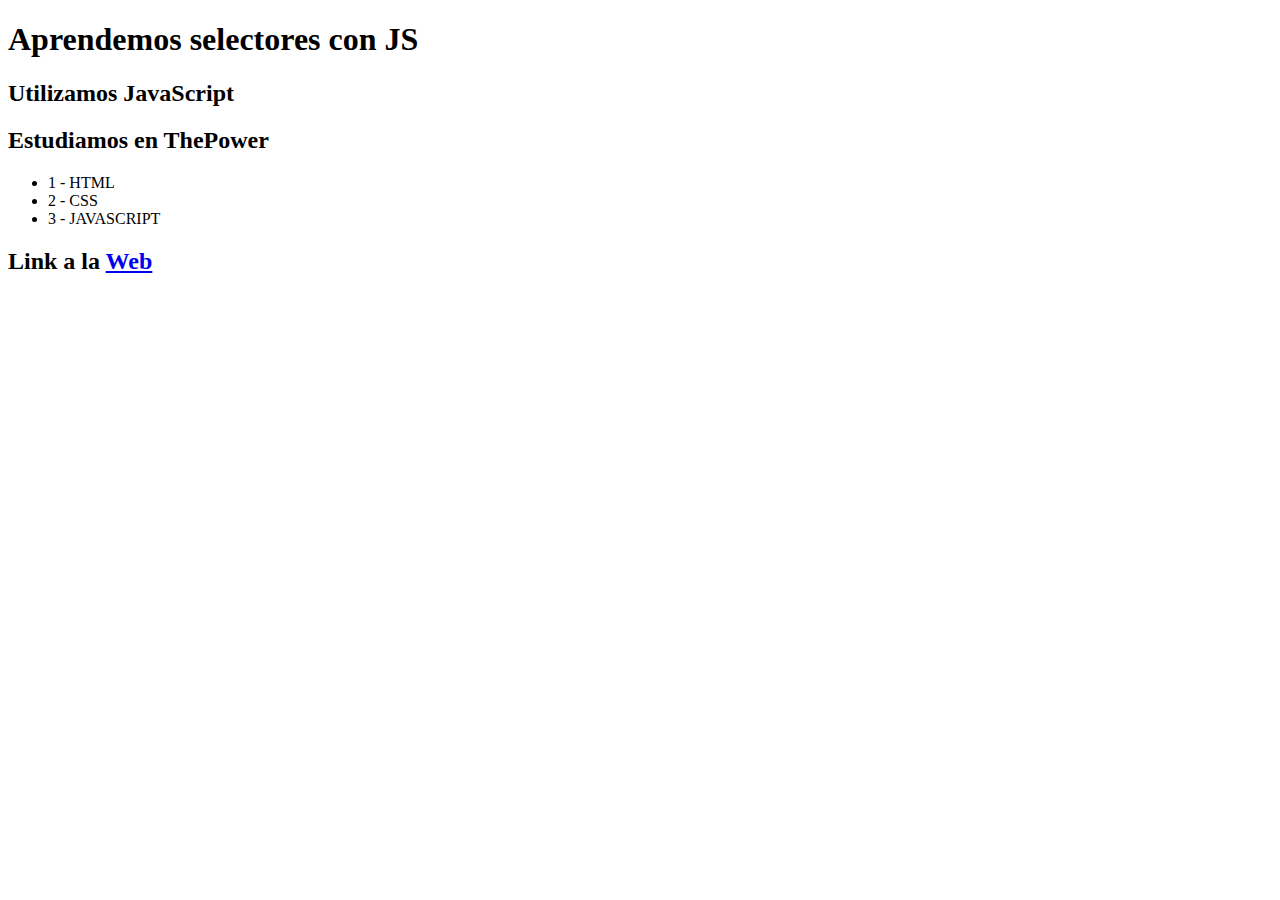
<file: 01-selectores/index.html>
<!DOCTYPE html>
<html lang="en">
<head>
    <meta charset="UTF-8">
    <meta http-equiv="X-UA-Compatible" content="IE=edge">
    <meta name="viewport" content="width=device-width, initial-scale=1.0">
    <title>Selectores</title>
</head>
<body>
    <h1>Aprendemos selectores</h1>

    <h2>Utilizamos JavaScript</h2>
    <h2 id="study">Estudiamos en ThePower</h2>

    <ul>
        <li class="technology">HTML</li>
        <li class="technology">CSS</li>
        <li class="technology">JAVASCRIPT</li>
    </ul>

    <h2 class="title-link">Link a la <a href="">Web</a></h2>

    <script src="./main.js"></script>
    <!-- Al final del body para que se renderize lo primero -->
</body>
</html>
</file>
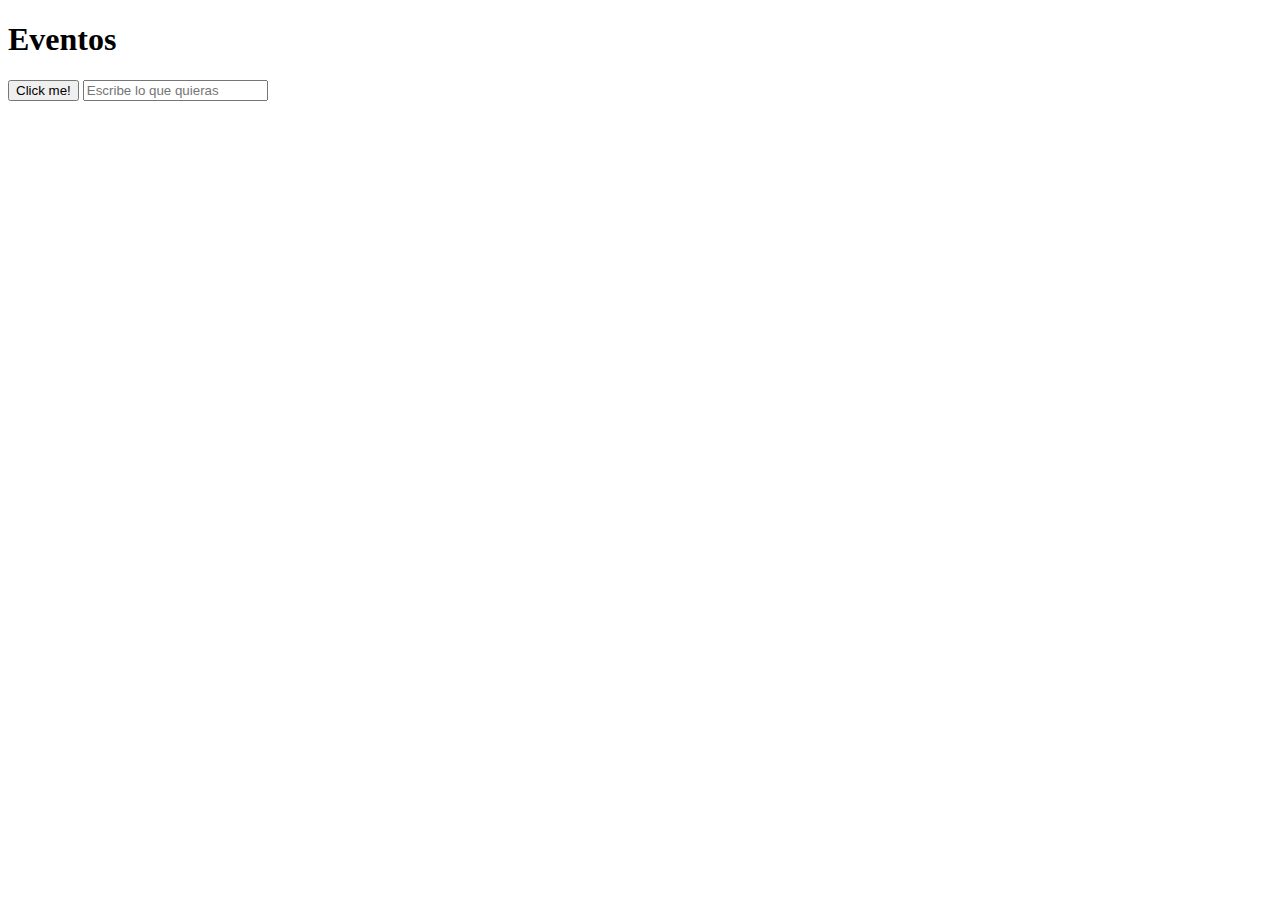
<file: 02-eventos/index.html>
<!DOCTYPE html>
<html lang="en">
<head>
    <meta charset="UTF-8">
    <meta http-equiv="X-UA-Compatible" content="IE=edge">
    <meta name="viewport" content="width=device-width, initial-scale=1.0">
    <title>Eventos</title>
</head>
<body>
    <h1>Eventos</h1>

    <!--<button onclick="onButtonClicked()">Click me!</button>
    Esta función pasada es una forma de incluir funciones,
    pero lo suyo es que estas estén en JavaScript-->
    <button>Click me!</button>
    <!--<input 
    oninput="onInputChanged(this)" 
    type="text" 
    placeholder="Escribe lo que quieras" />
    Aquí igual, ponemos la función en JavaScript
    -->
    <input 
    type="text" 
    placeholder="Escribe lo que quieras" />
    <h3 id="input-text"></h3>
    <script src="./main.js"></script>
</body>
</html>
</file>
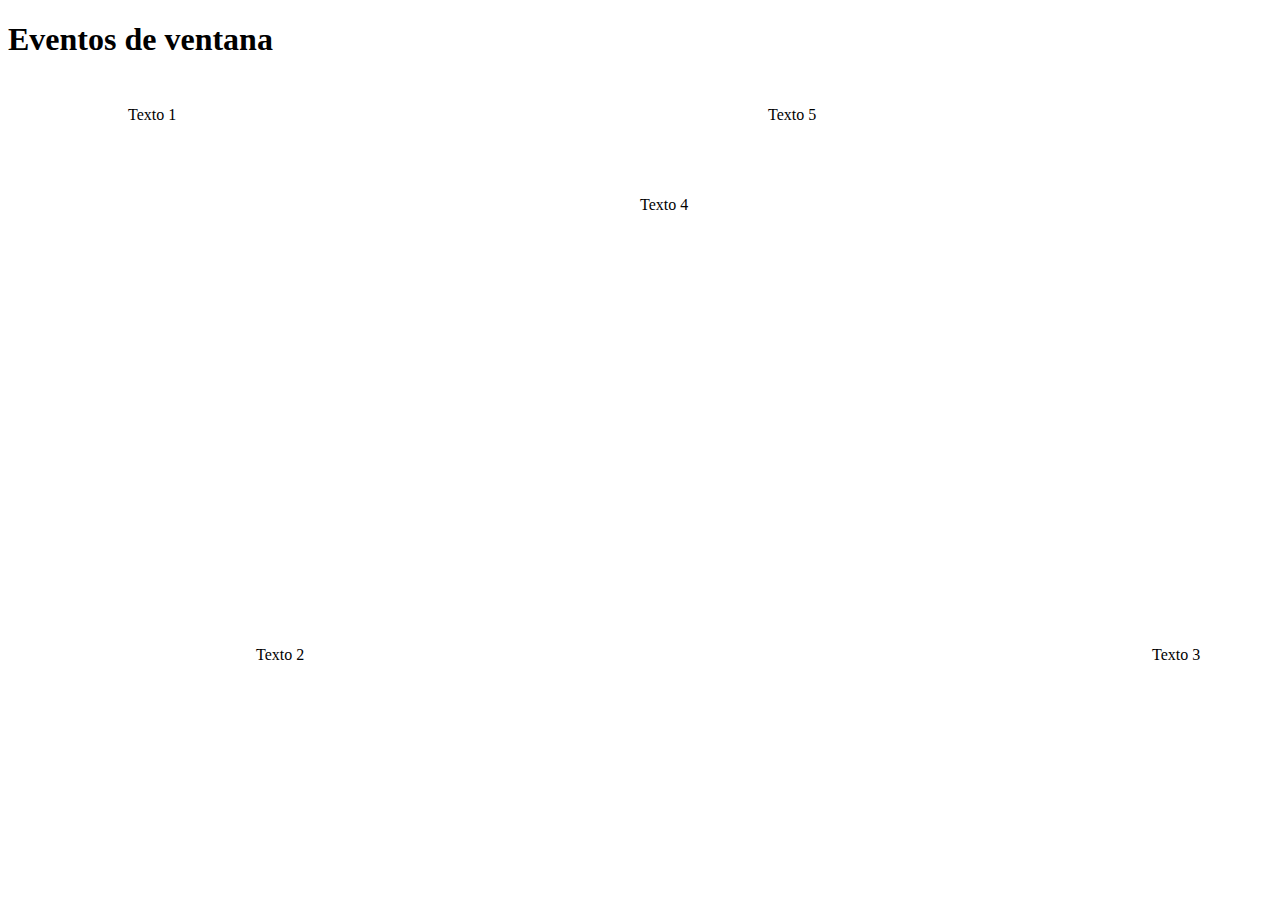
<file: 03-eventos_ventana/index.html>
<!DOCTYPE html>
<html lang="en">
  <head>
    <meta charset="UTF-8" />
    <meta http-equiv="X-UA-Compatible" content="IE=edge" />
    <meta name="viewport" content="width=device-width, initial-scale=1.0" />
    <title>Eventos de ventana</title>
    <link rel="stylesheet" href="./styles.css" />
  </head>

  <body>
    <h1>Eventos de ventana</h1>
    <div class="text-container">
      <p class="text-1">Texto 1</p>
      <p class="text-2">Texto 2</p>
      <p class="text-3">Texto 3</p>
      <p class="text-4">Texto 4</p>
      <p class="text-5">Texto 5</p>
    </div>

    <button id="complete-game">Completar el juego!</button>

    <script src="./main.js"></script>
  </body>
</html>
</file>
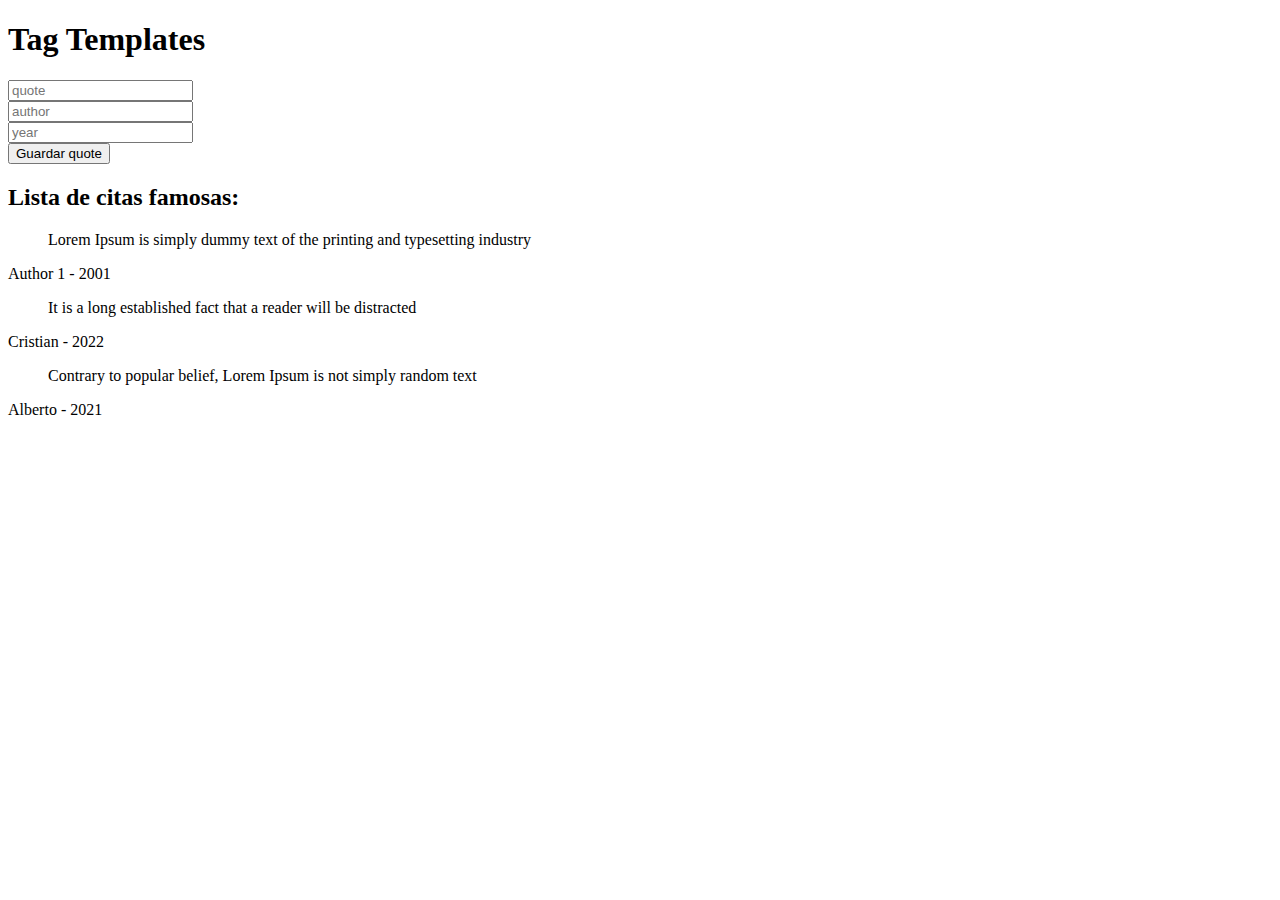
<file: 05-tag-templetes/index.html>
<!DOCTYPE html>
<html lang="en">
<head>
    <meta charset="UTF-8">
    <meta http-equiv="X-UA-Compatible" content="IE=edge">
    <meta name="viewport" content="width=device-width, initial-scale=1.0">
    <title>Tag Templates</title>
</head>
<body>
    <h1>Tag Templates</h1>

    <form id="quote-form">
        <input type="text" placeholder="quote" name="quote">
        <br />
        <input type="text" placeholder="author" name="author">
        <br />
        <input type="number" placeholder="year" name="year">
        <br />

        <button type="submit">Guardar quote</button>
    </form>

    <h2>Lista de citas famosas:</h2>

    <div id="quotes-list">
        <!-- <div class="quote-block">
            <blockquote> This is a quote</blockquote>
            <p>The name - 2022</p>
        </div> -->
    </div>
    
    <script src="./main.js"></script>
</body>
</html>
</file>
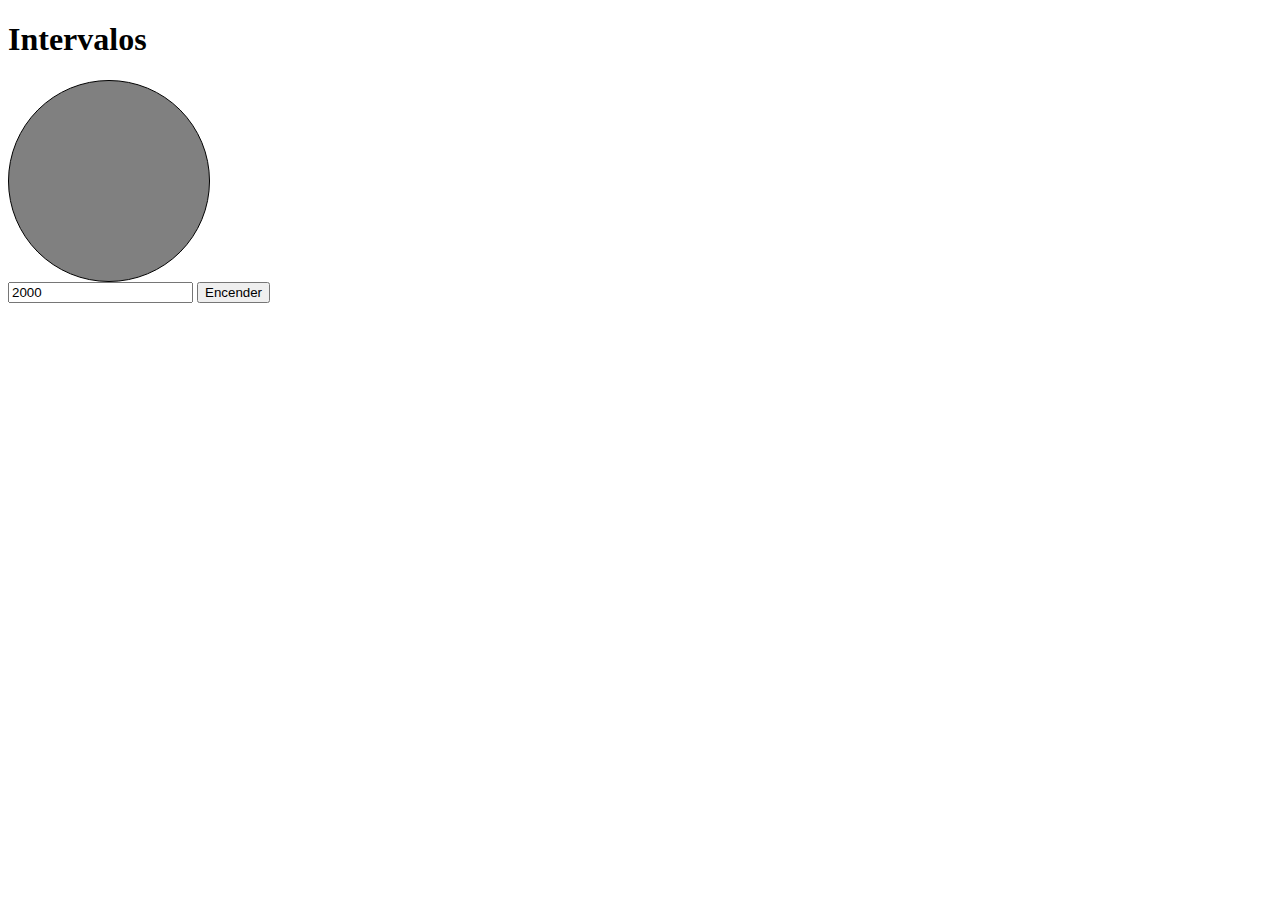
<file: 06-intervalos/index.html>
<!DOCTYPE html>
<html lang="en">
  <head>
    <meta charset="UTF-8" />
    <meta http-equiv="X-UA-Compatible" content="IE=edge" />
    <meta name="viewport" content="width=device-width, initial-scale=1.0" />
    <title>Intervalos</title>
    <link rel="stylesheet" href="./styles.css">
  </head>
  <body>
    <h1>Intervalos</h1>

    <div>
      <div id="lightbulb" class="off"></div>

      <input id="timer" type="number"/>
      <button id="toggle">Encender</button>
    </div>

    <script src="./interval.js"></script>
    <script src="./timeout.js"></script>
  </body>
</html>
</file>
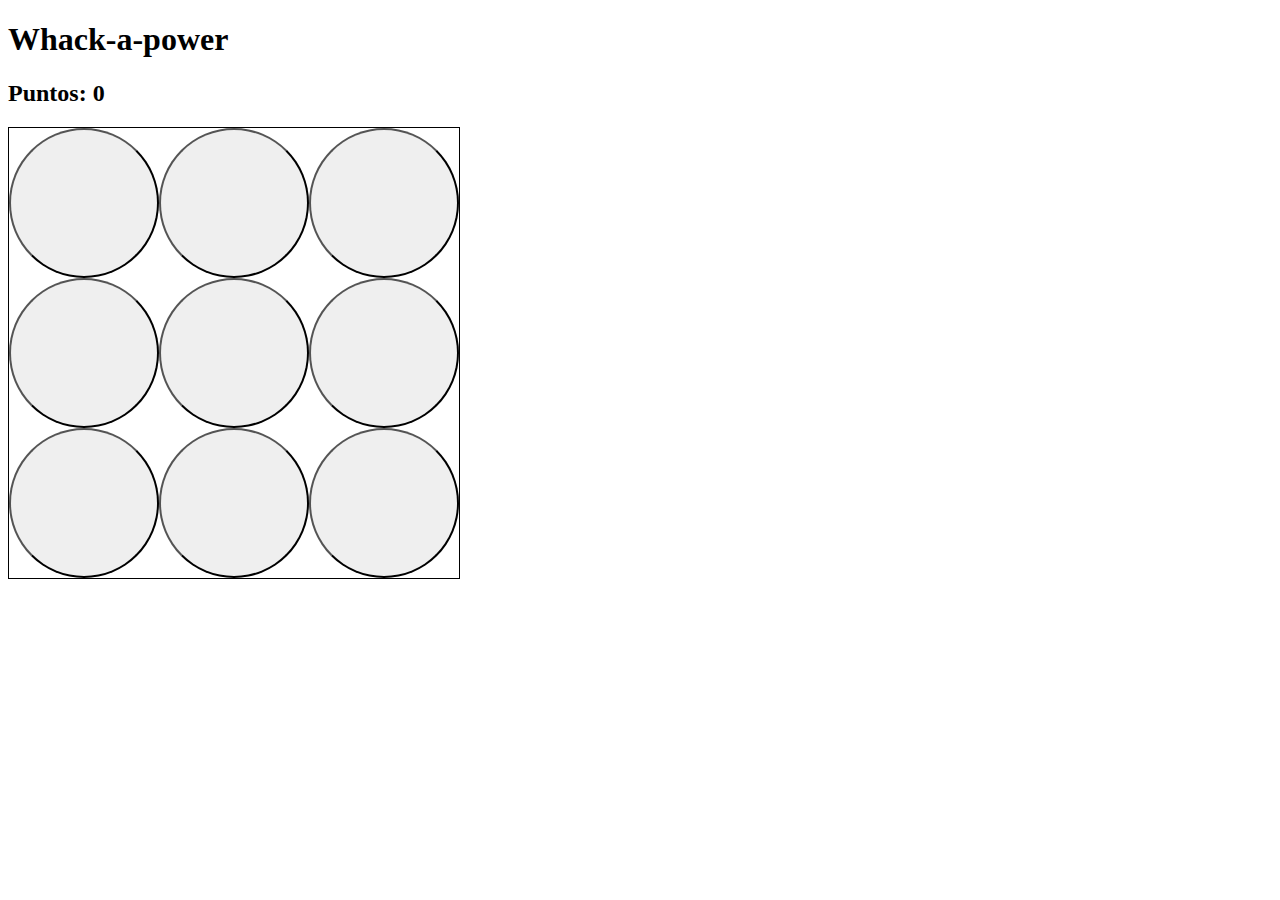
<file: 07-whack-a-power/index.html>
<!DOCTYPE html>
<html lang="en">
  <head>
    <meta charset="UTF-8" />
    <meta http-equiv="X-UA-Compatible" content="IE=edge" />
    <meta name="viewport" content="width=device-width, initial-scale=1.0" />
    <title>Whack-a-power</title>
    <link rel="stylesheet" href="./styles.css">
  </head>
  <body>
    <h1>Whack-a-power</h1>
    <h2>Puntos: 
        <span id="points">0</span> 
    </h2>

    <div id="game-board">
      <button class="game-button">
        <span>🧌</span>
      </button>
      <button class="game-button">
        <span>🧌</span>
      </button>
      <button class="game-button">
        <span>🧌</span>
      </button>
      <button class="game-button">
        <span>🧌</span>
      </button>
      <button class="game-button">
        <span>🧌</span>
      </button>
      <button class="game-button">
        <span>🧌</span>
      </button>
      <button class="game-button">
        <span>🧌</span>
      </button>
      <button class="game-button">
        <span>🧌</span>
      </button>
      <button class="game-button">
        <span>🧌</span>
      </button>
    </div>

    <script src="./main.js"></script>
  </body>
</html>
</file>
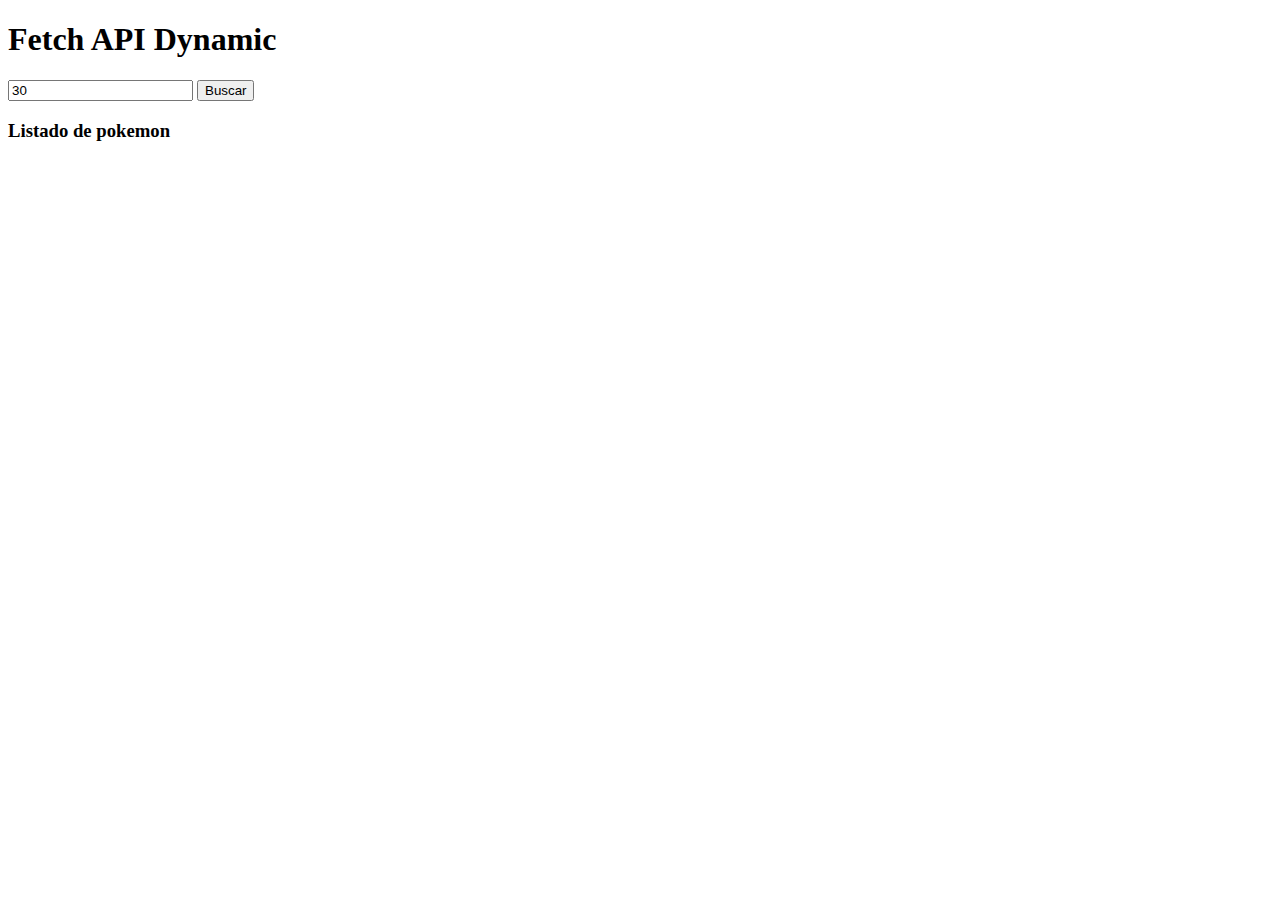
<file: 09-fetch_apis_dinamica/index.html>
<!DOCTYPE html>
<html lang="en">
<head>
    <meta charset="UTF-8">
    <meta http-equiv="X-UA-Compatible" content="IE=edge">
    <meta name="viewport" content="width=device-width, initial-scale=1.0">
    <title>Fetch API Dynamic</title>
</head>
<body>
    <h1>Fetch API Dynamic</h1>

    <input type="number" id="pokemon-search">
    <button type="button" id="search-button">Buscar</button>

    <div id="pokemon-container">
        <h3>Listado de pokemon</h3>
    </div>

    <script src="./main.js"></script>
</body>
</html>
</file>
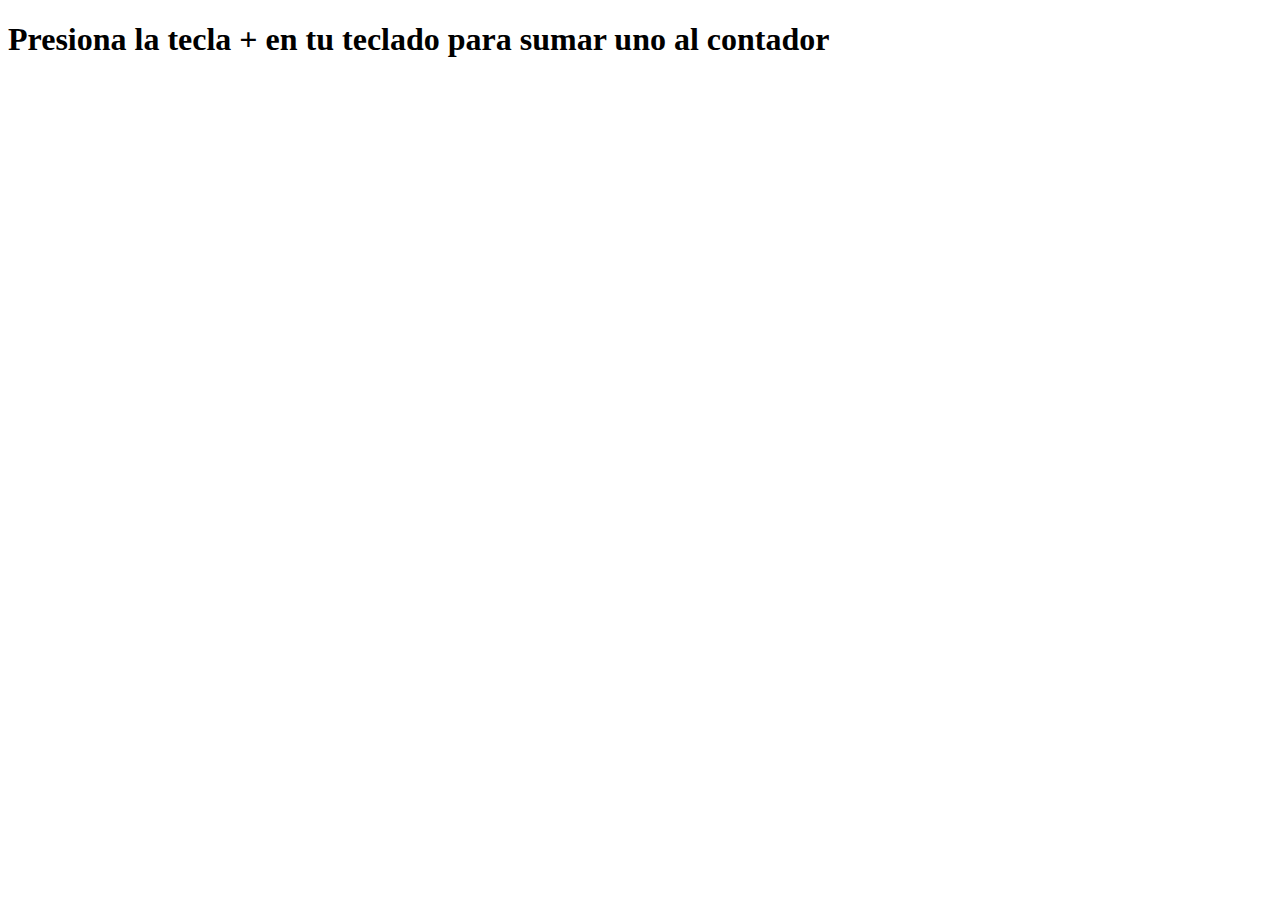
<file: prueba/index.html>
<!DOCTYPE html>
<html lang="en">
  <head>
    <meta charset="UTF-8" />
    <meta http-equiv="X-UA-Compatible" content="IE=edge" />
    <meta name="viewport" content="width=device-width, initial-scale=1.0" />
    <title>Prueba addEventListener con keyDown event</title>
  </head>
  <body>
    <h1>Presiona la tecla + en tu teclado para sumar uno al contador</h1>
    <h2 id="count"></h2>

    <script src="./main.js"></script>
  </body>
</html>
</file>
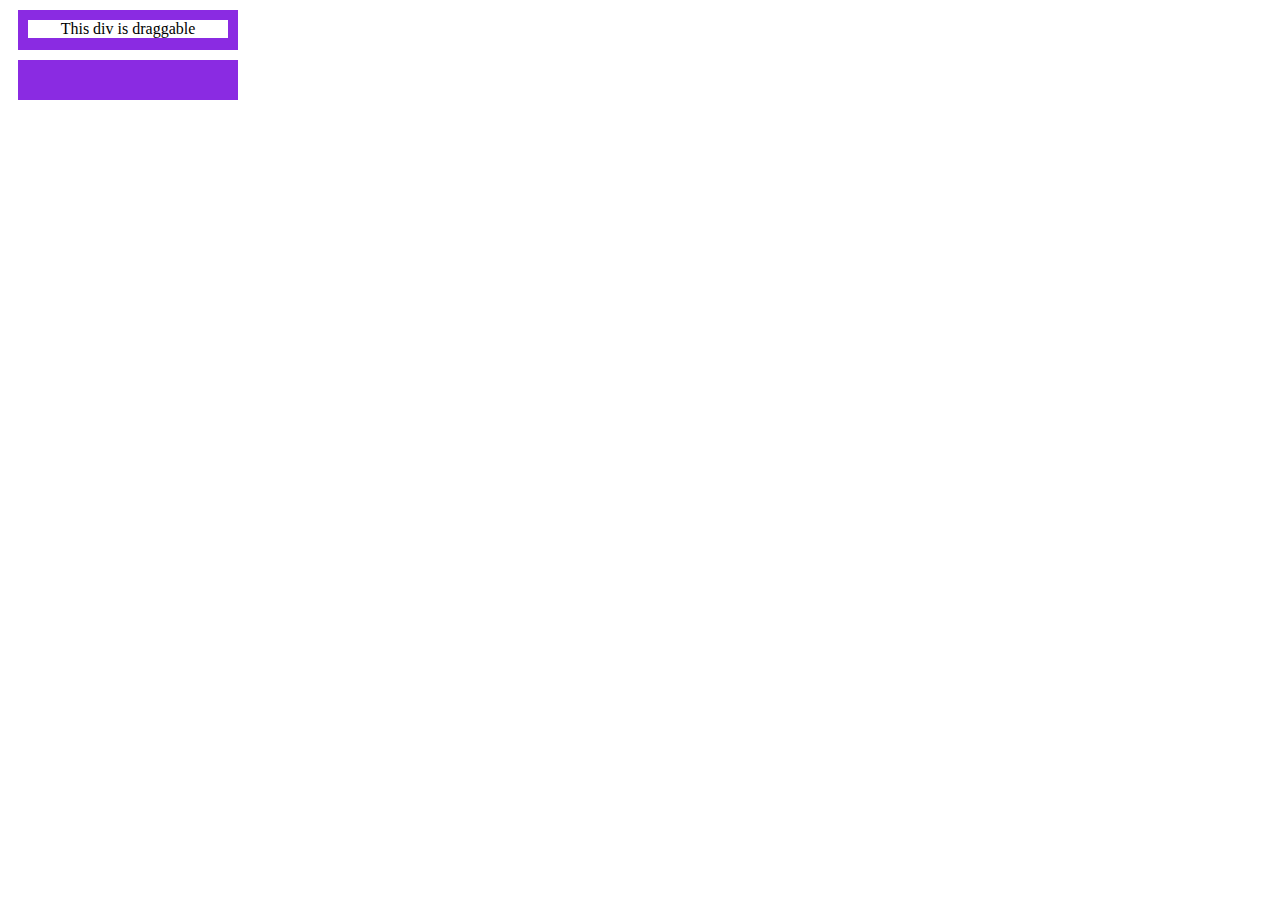
<file: ejercicios/drop/index.html>
<!DOCTYPE html>
<html lang="en">
  <head>
    <meta charset="UTF-8" />
    <meta http-equiv="X-UA-Compatible" content="IE=edge" />
    <meta name="viewport" content="width=device-width, initial-scale=1.0" />
    <link rel="stylesheet" href="./styles.css" />
    <title>How to dropping</title>
  </head>
  <body>
    <div class="dropzone">
      <div id="draggable" draggable="true">This div is draggable</div>
    </div>
    <div class="dropzone" id="droptarget"></div>

    <script src="./main.js"></script>
  </body>
</html>
</file>
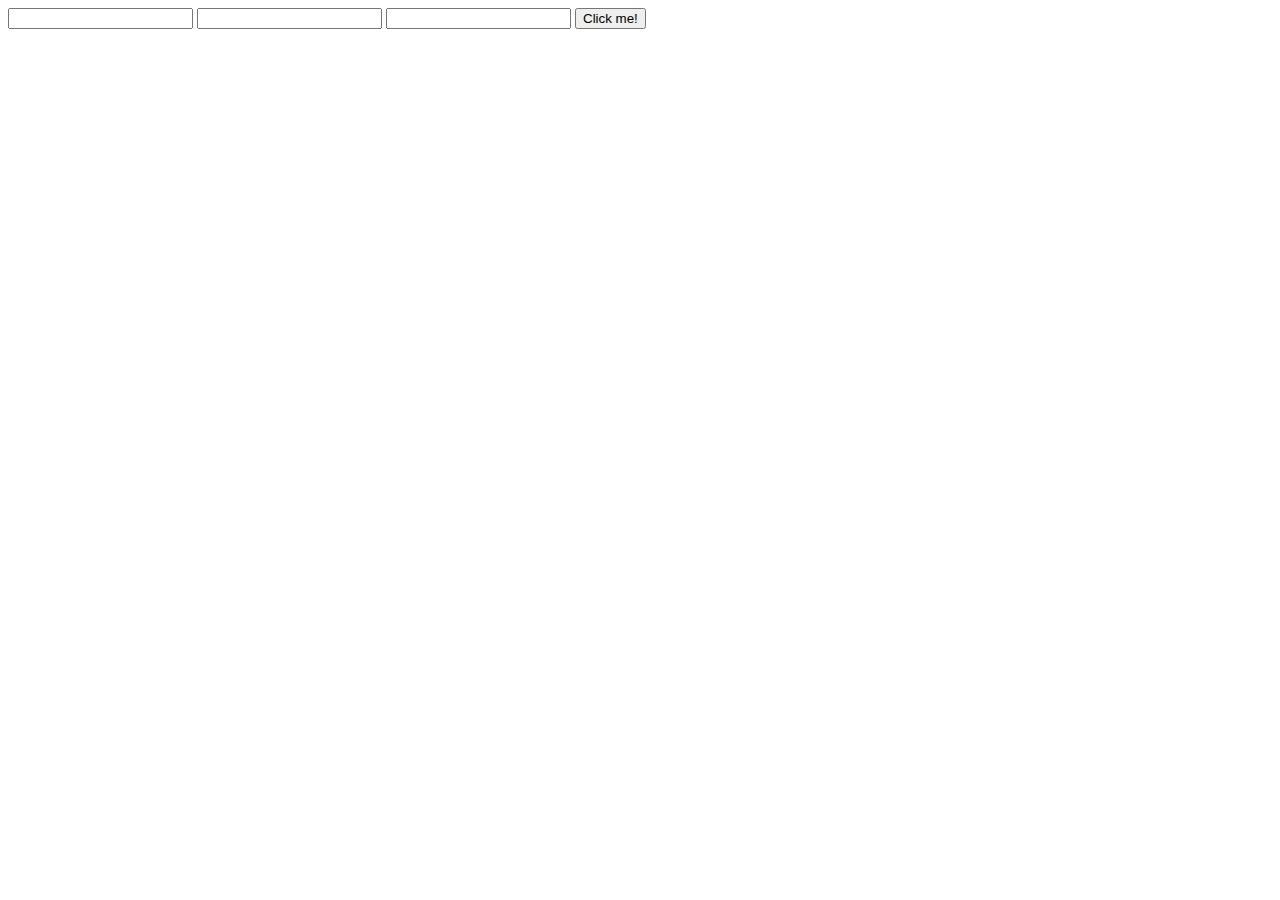
<file: ejercicios/events-js/index.html>
<!DOCTYPE html>
<html lang="en">
<head>
    <meta charset="UTF-8">
    <meta name="viewport" content="width=device-width, initial-scale=1.0">
    <title>Document</title>
</head>
<body>
	<input class="click" type="text"/>
	<input class="focus" type="text"/>
	<input class="value" type="text"/>
</body>
<script src="./main.js"></script>
</html>
</file>
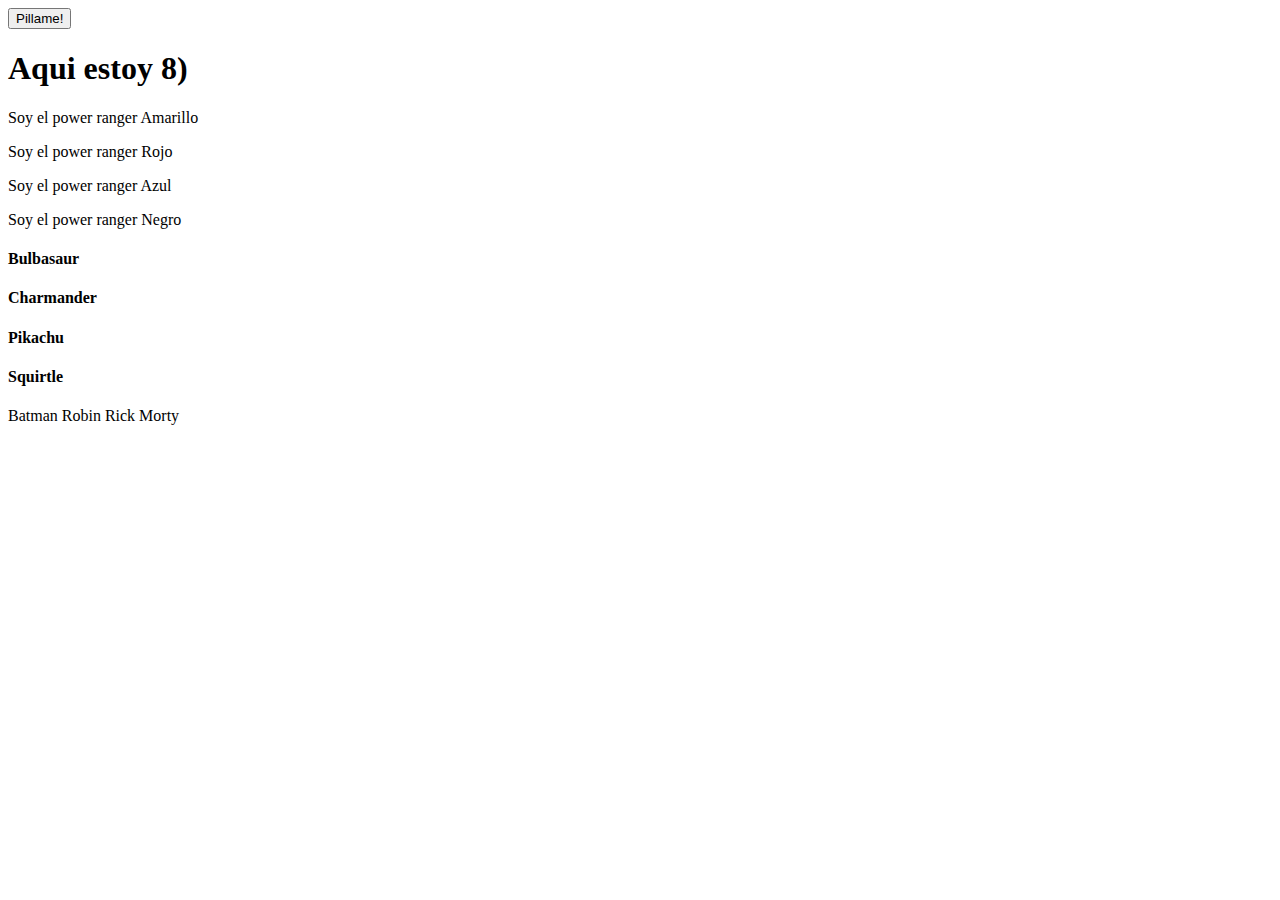
<file: ejercicios/extra 1/index.html>
<!DOCTYPE html>
<html lang="en">
<head>
    <meta charset="UTF-8">
    <meta http-equiv="X-UA-Compatible" content="IE=edge">
    <meta name="viewport" content="width=device-width, initial-scale=1.0">
    <title>Document</title>
</head>
<body>
    <button class="showme">Pillame!</button>
		<h1 id="pillado">Aqui estoy 8)</h1>
		<p>Soy el power ranger Amarillo</p>
    <p>Soy el power ranger Rojo</p>
    <p>Soy el power ranger Azul</p>
    <p>Soy el power ranger Negro</p>
		<h4 class="pokemon">Bulbasaur</h4>
    <h4 class="pokemon">Charmander</h4>
    <h4 class="pokemon">Pikachu</h4>
    <h4 class="pokemon">Squirtle</h4>
		<span data-function="testMe">Batman</span>
    <span data-function="testMe">Robin</span>
    <span data-function="testMe">Rick</span>
    <span data-function="testMe">Morty</span>
</body>

<script src="./main.js"></script>

</html>
<!-- <!DOCTYPE html>
<html lang="en">
<head>
    <meta charset="UTF-8">
    <meta http-equiv="X-UA-Compatible" content="IE=edge">
    <meta name="viewport" content="width=device-width, initial-scale=1.0">
    <title>Document</title>
</head>
<body>
    <button class="showme">Pillame!</button>
		<h1 id="pillado">Aqui estoy 8)</h1>
		<p>Soy el power ranger Amarillo</p>
    <p>Soy el power ranger Rojo</p>
    <p>Soy el power ranger Azul</p>
    <p>Soy el power ranger Negro</p>
		<h4 class="pokemon">Bulbasaur</h4>
    <h4 class="pokemon">Charmander</h4>
    <h4 class="pokemon">Pikachu</h4>
    <h4 class="pokemon">Squirtle</h4>
		<span data-function="testMe">Batman</span>
    <span data-function="testMe">Robin</span>
    <span data-function="testMe">Rick</span>
    <span data-function="testMe">Morty</span>
</body>

<script src="./main.js"></script>
</html> -->
</file>
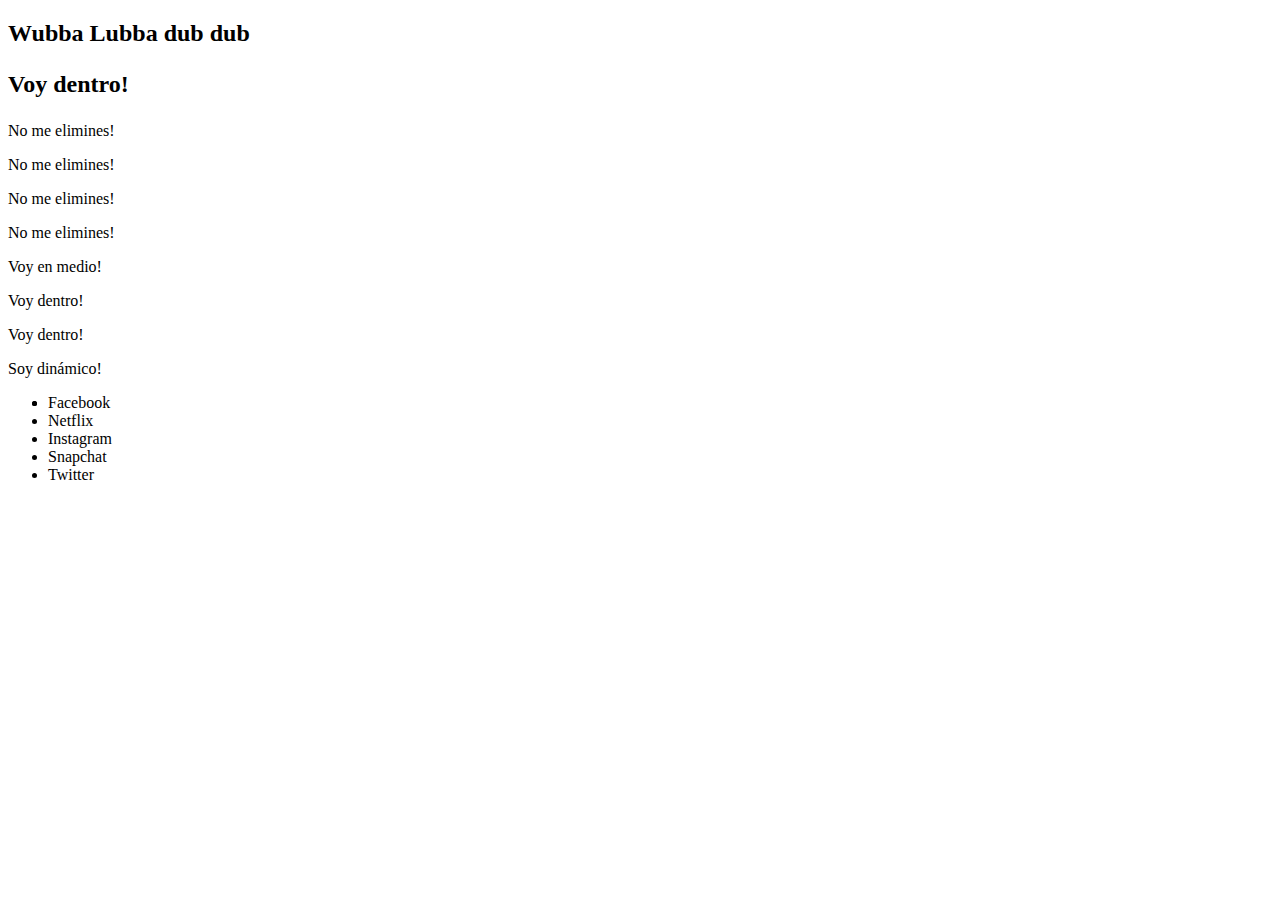
<file: ejercicios/extra 2/index.html>
<!DOCTYPE html>
<html lang="en">
<head>
    <meta charset="UTF-8">
    <meta name="viewport" content="width=device-width, initial-scale=1.0">
    <title>Document</title>
</head>
<body>
	<h2 class="fn-insert-here"></h2>
	<p class="fn-remove-me">Eliminame!</p>
  <p>No me elimines!</p>
  <p>No me elimines!</p>
  <p class="fn-remove-me">Eliminame!</p>
  <p>No me elimines!</p>
  <p class="fn-remove-me">Eliminame!</p>
  <p class="fn-remove-me">Eliminame!</p>
  <p>No me elimines!</p>
	<div></div><div></div>
	<div class="fn-insert-here"></div>
  <div class="fn-insert-here"></div>
</body>
<script src="./main.js"></script>
</html>
</file>
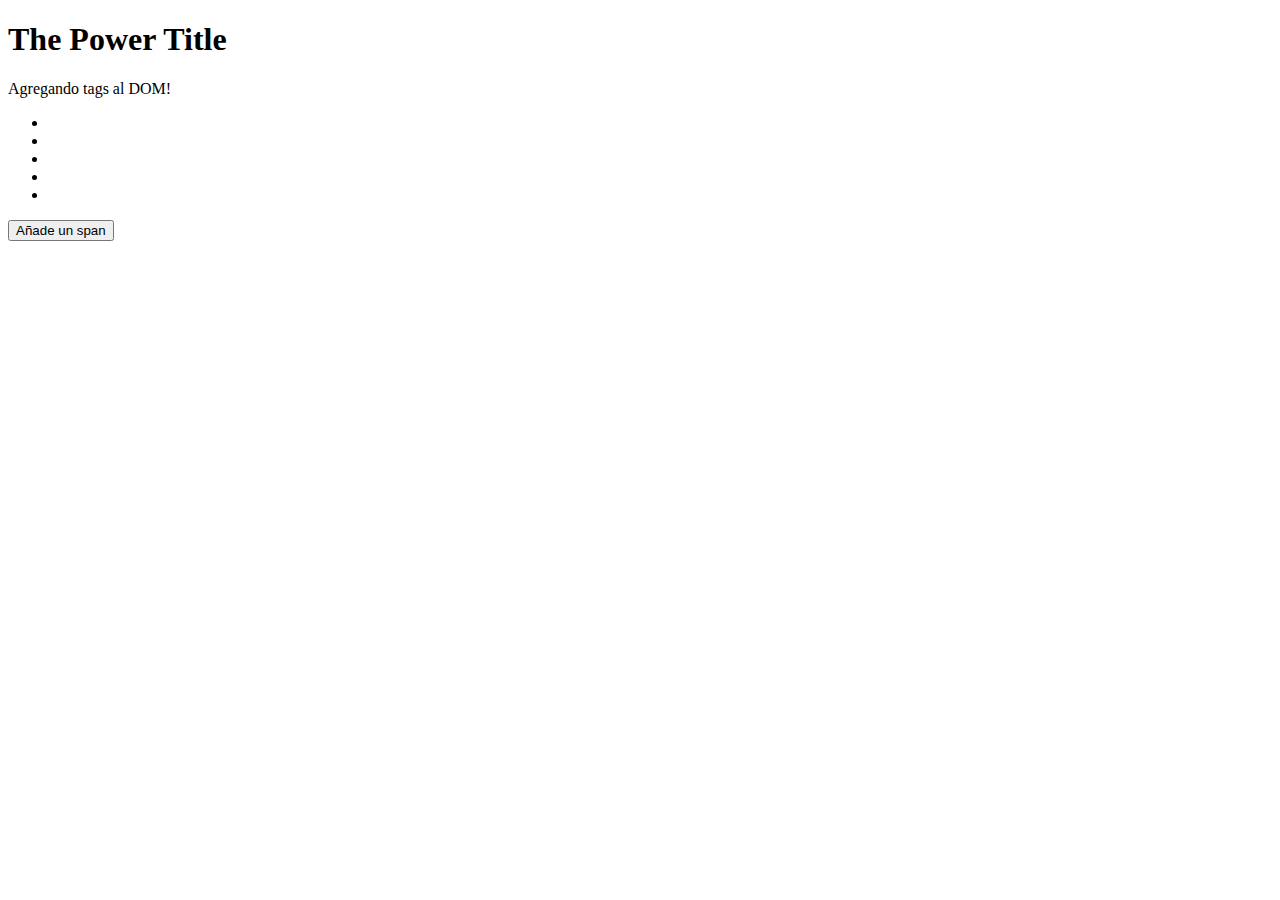
<file: ejercicios/tag manipulation/index.html>
<!DOCTYPE html>
<html lang="en">
  <head>
    <meta charset="UTF-8" />
    <meta http-equiv="X-UA-Compatible" content="IE=edge" />
    <meta name="viewport" content="width=device-width, initial-scale=1.0" />
    <title>Ejercicios Tag Manipulation</title>
  </head>
  <body>
    <div id="title-container">
      <h1>Título</h1>
    </div>

    <ul id="list" data-testid="list"></ul>

    <button id="aggregator">Añade un span</button>
    <div id="span-container" data-testid="span-container"></div>
    
    <script src="./main.js"> </script>

    <!-- ⬇️ No cambies este elemento o romperás los tests ⬇️ -->
    <script id="script">
      // script_content
    </script>
  </body>
</html>
</file>
<file: 03-eventos_ventana/styles.css>
.body {
    margin: 0;
    height: 100vh;
    display: flex;
    flex-direction: column;
}

.text-container {
    position: static;
    flex: 1;
}

.text-1 { 
    position:absolute;
    top: 10%;
    left: 10%;
}

.text-2 { 
    position:absolute;
    top: 70%;
    left: 20%;
}

.text-3 { 
    position:absolute;
    top: 70%;
    left: 90%;
}

.text-4 { 
    position:absolute;
    top: 20%;
    left: 50%;
}

.text-5 { 
    position: absolute;
    top: 10%;
    left: 60%;
}

#complete-game {
    background-color: coral;
    position: fixed;
    top: 40vh;
    left: 30vw;
    display: none;
}
</file>
<file: 06-intervalos/styles.css>
#lightbulb {
    border-radius: 100%;
    width: 200px;
    height: 200px;
    border: 1px solid black;
}

.off {
    background-color: gray;
}

.on {
    background-color: yellow;
}
</file>
<file: 07-whack-a-power/styles.css>
#game-board {
    border: 1px solid black;
    display: grid;
    grid-template-rows: repeat(3, 1fr);
    grid-template-columns: repeat(3, 1fr);
    max-width: 450px;
}

.game-button {
    font-size: 40px;
    border-radius: 50%;
    aspect-ratio: 1;
    max-width: 150px;
    cursor: grab;
}

.game-button > span {
    opacity: 0;
    pointer-events: none;
}

.show > span {
    opacity: 1;
}

.not-clickable {
    pointer-events: none;
}
</file>
<file: ejercicios/drop/styles.css>
body {
    /* Prevent the user selecting text in the example */
    user-select: none;
  }
  
  #draggable {
    text-align: center;
    background: white;
  }
  
  .dropzone {
    width: 200px;
    height: 20px;
    background: blueviolet;
    margin: 10px;
    padding: 10px;
  }
  
  .dropzone.dragover {
    background-color: purple;
  }
  
  .dragging {
    opacity: 0.5;
  }
</file>
